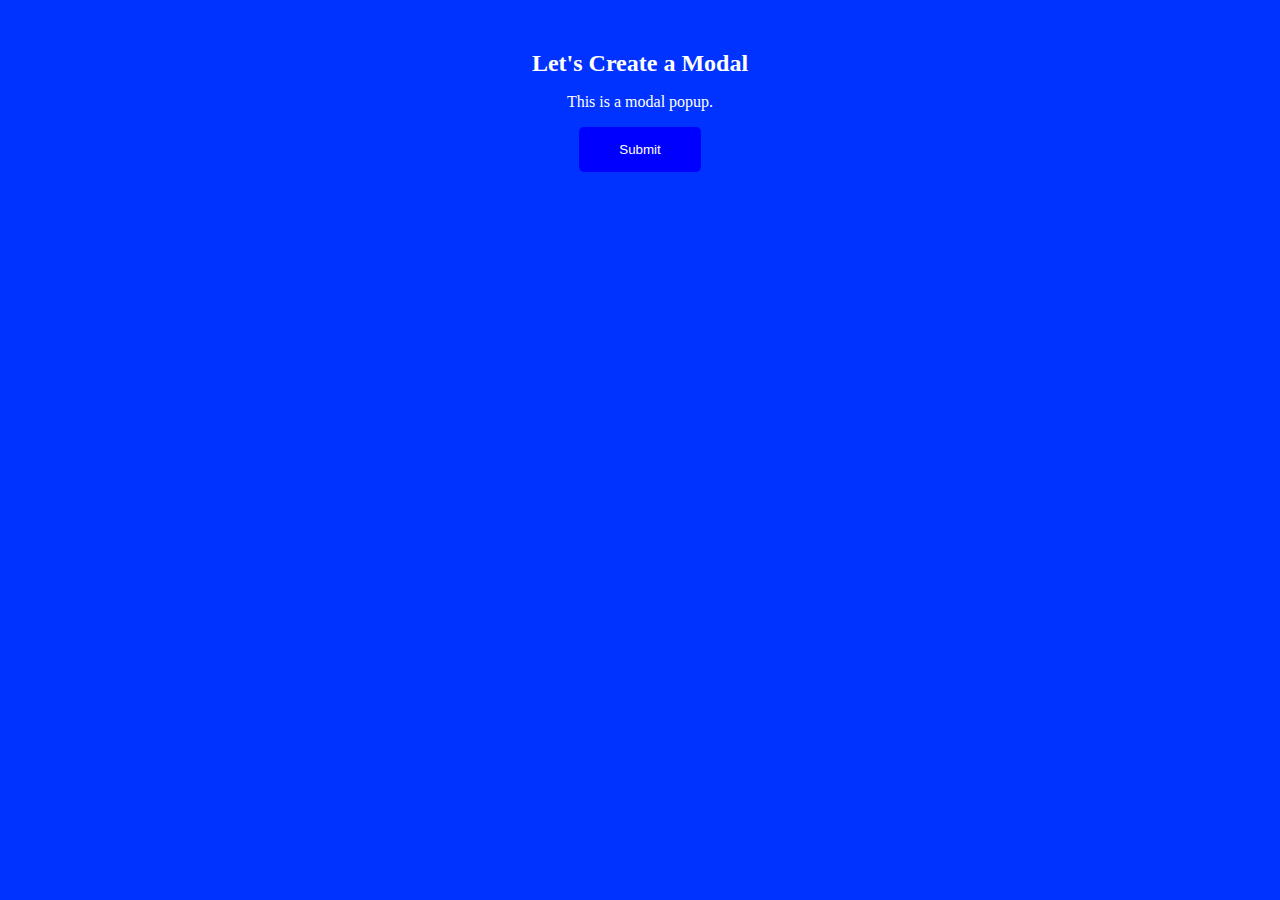
<file: Modal/index.html>
<!DOCTYPE html>
<html lang="en">
<head>
  <meta charset="UTF-8">
  <meta http-equiv="X-UA-Compatible" content="IE=edge">
  <meta name="viewport" content="width=device-width, initial-scale=1.0">
  <link rel="stylesheet" href="styles.css" />
  <title>Modal Popup</title>
</head>
<body>

  <div class="container">

    <h2 class="header">Let's Create a Modal</h2>
    <p>This is a modal popup.</p>

    <section>
      <div>
        <form>
          <button id="button" type="submit" class="button">
            Submit
          </button>
        </form>
      </div>
    </section>

      <div class="modal">
        <span class="close"> &times </span>
        <h1>Hello World</h1>
        <hr>
        <p>Lorem ipsum, dolor sit amet consectetur adipisicing elit. Ducimus harum cum illo vel tenetur sunt expedita reiciendis, dicta sint, fugit fuga possimus impedit nobis autem repudiandae. Non quaerat sint cumque.</p>
      </div>
    
  </div>
  
  <script src="script.js"></script>
</body>
</html>
</file>
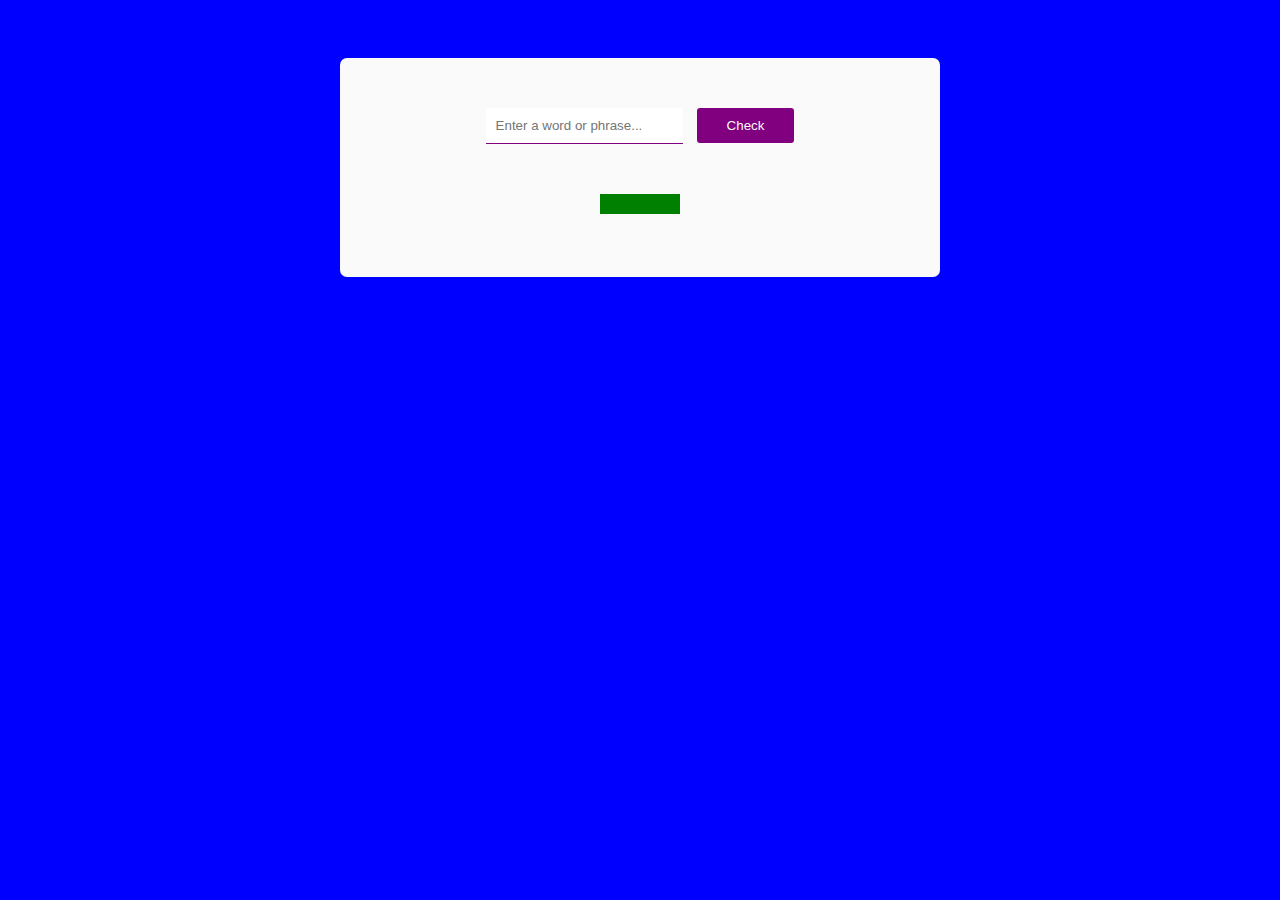
<file: Palindrome/index.html>
<!DOCTYPE html>
<html lang="en">
<head>
  <meta charset="UTF-8">
  <meta http-equiv="X-UA-Compatible" content="IE=edge">
  <meta name="viewport" content="width=device-width, initial-scale=1.0">
  <link rel="stylesheet" href="styles.css"/>
  <title>Palindrome Checker</title>
</head>
<body>

  <section>
    <div class="container">
      <input type="text" class="input-text" placeholder="Enter a word or phrase...">
      <button type="submit" class="button">Check</button>
    </div>
    <p class="result"></p>
  </section>

  <script src="script.js"></script>
</body>
</html>
</file>
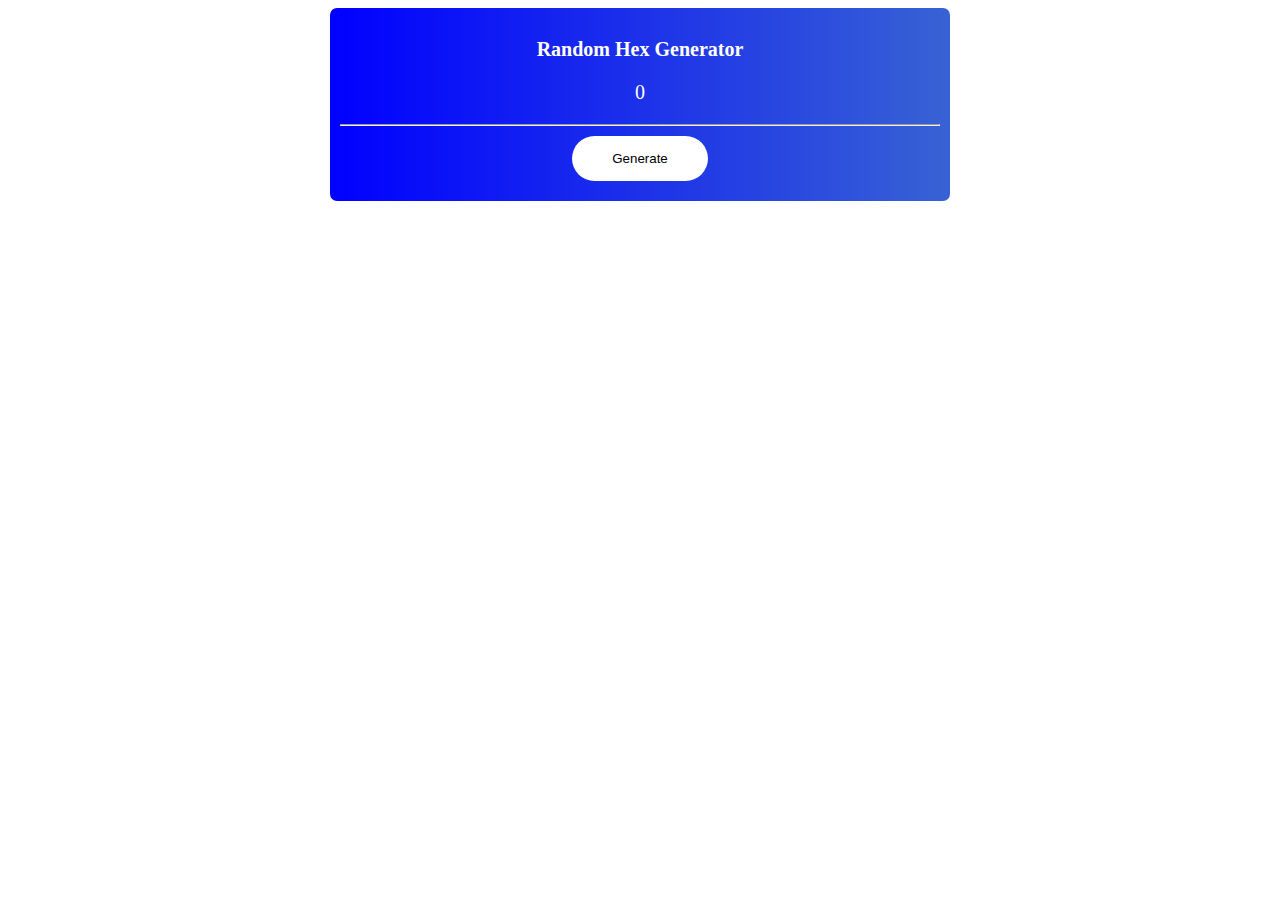
<file: RHG/index.html>
<!DOCTYPE html>
<html lang="en">
<head>
  <meta charset="UTF-8">
  <meta http-equiv="X-UA-Compatible" content="IE=edge">
  <meta name="viewport" content="width=device-width, initial-scale=1.0">
  <link rel="stylesheet" href="styles.css">
  <title>Random Hex Generator</title>
</head>
<body>

  <div class="container">

    <p class="random">Random Hex Generator</p>
    <p class="hex">0</p>
    <hr>
    <div class="generate-div">
      <button type="submit" class="generate">Generate</button>
    </div>
  </div>
  
  <script src="script.js"></script> 
</body>
</html>
</file>
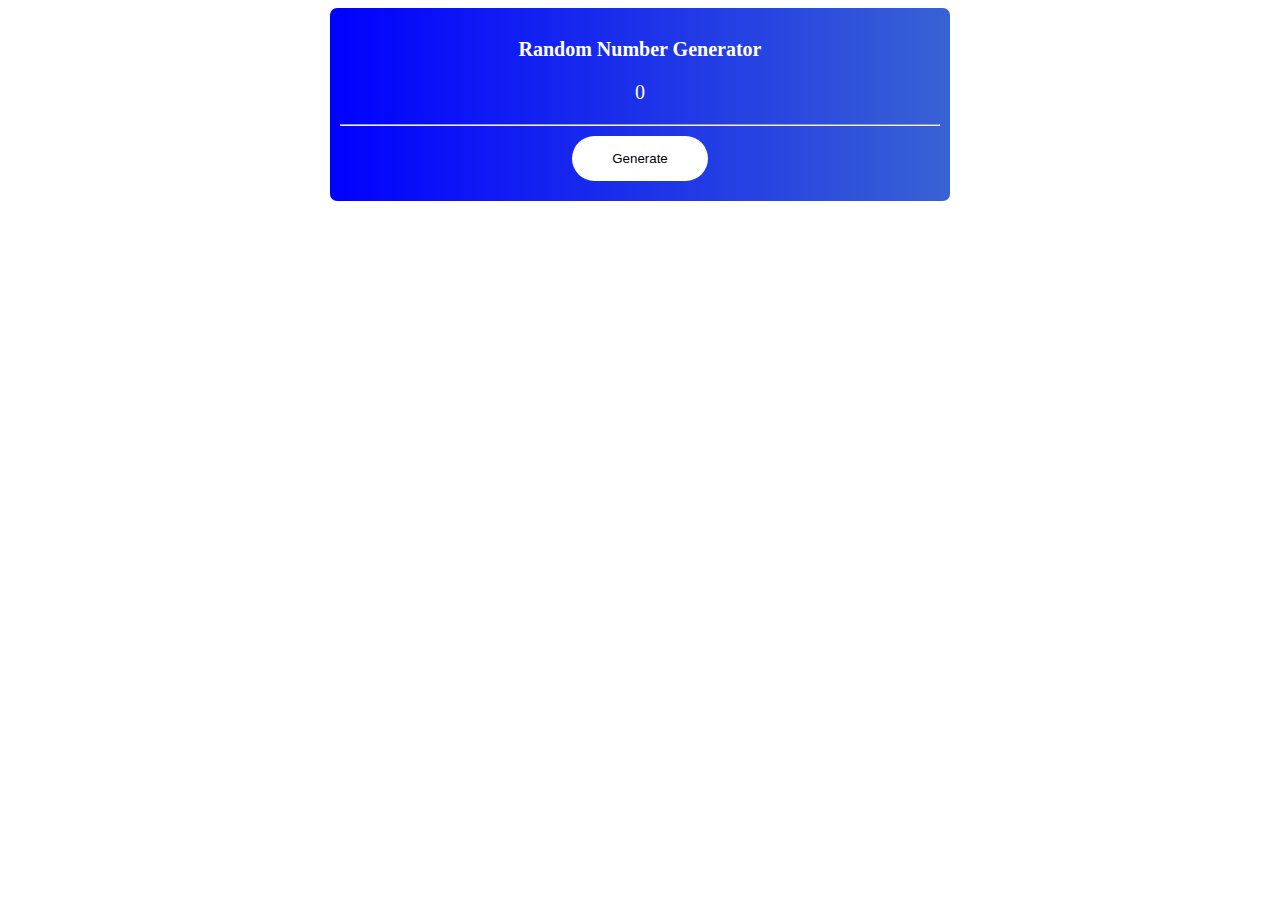
<file: RNG/index.html>
<!DOCTYPE html>
<html lang="en">
<head>
  <meta charset="UTF-8">
  <meta http-equiv="X-UA-Compatible" content="IE=edge">
  <meta name="viewport" content="width=device-width, initial-scale=1.0">
  <link rel="stylesheet" href="styles.css">
  <title>Random Number Generator</title>
</head>
<body>
  
  <div class="container">

    <p class="random">Random Number Generator</p>
    <p class="number">0</p>
    <hr>
    <div class="generate-div">
      <button type="submit" class="generate">Generate</button>
    </div>
  </div>
  
  <script src="script.js"></script>
</body>
</html>
</file>
<file: Modal/styles.css>
body{
  font-family: Poppins;
  background-color: rgb(0, 51, 255);
  text-align: center;
  color: white;
}

.container{
  margin-top: 50px;
  display: flex;
  flex-direction: column;
  align-items: center;
  justify-content: center;
}

.header{
  margin-top: 0;
  margin-bottom: 0;
}

.button{
  cursor: pointer;
  padding-right: 40px;
  padding-left: 40px;
  padding-top: 15px;
  padding-bottom: 15px;
  border-radius: 5px;
  border: none;
  background-color: blue;
  color: white;
  transition: ease-in-out, 0.5s;
}

.button:active{
  background-color: white;
  color: black;
}

.close{
  cursor: pointer;
}

.modal{
  display: none;
  background-color: blue;
  padding: 20px;
  border-radius: 8px;
  font-size: smaller;
  width: 600px;
  margin-top: 40px;
  animation: slide ease 1s;
}

@keyframes slide{
  0% {
    transform: translateY(-30rem)
  }

  100% {
    transform: translateY(0)
  }
}
</file>
<file: Palindrome/styles.css>
:root{
  --white: #fafafa;
}

body{
  background-color: blue;
  font-family: "Poppins";
  display: flex;
  align-items: center;
  justify-content: center;
}

section{
  display: flex;
  flex-direction: column;
  align-items: center;
  justify-content: center;
  width: 600px;
  padding-top: 50px;
  padding-bottom: 50px;
  border-radius: 7px;
  background-color: var(--white);
  margin-top: 50px;
}

.input-text{
  outline: none;
  border: none;
  padding-left: 10px;
  padding-right: 10px;
  padding-top: 10px;
  padding-bottom: 10px;
  border-bottom: 1px solid purple;
}

.button{
  cursor: pointer;
  border: none;
  padding-left: 30px;
  padding-right: 30px;
  padding-top: 10px;
  padding-bottom: 10px;
  border-radius: 3px;
  margin-left: 10px;
  color: var(--white);
  background-color: purple;
}

.button:active{
  background-color: blue;
}

.result{
  margin-top: 50px;
  padding-right: 40px;
  padding-left: 40px;
  padding-top: 10px;
  padding-bottom: 10px;
  background-color: green;
  color: var(--white);
  font-size: smaller;
}
</file>
<file: RHG/styles.css>
body{
  font-family: "Poppins";
  color: white;
  display: flex;
  align-items: center;
  justify-content: center;
}

.container{
  width: 600px;
  background-image: linear-gradient(to right, blue, rgb(56, 98, 212));
  border-radius: 7px;
  padding-right: 10px;
  padding-left: 10px;
  padding-top: 10px;
  padding-bottom: 10px;
}

.random{
  font-family: Quicksand;
  font-weight: bold;
  font-size: 20px;
  text-align: center;
  margin-bottom: 0;
}

.hex{
  text-align: center;
  font-size: 20px;
}

.generate-div{
  display: flex;
  align-items: center;
  justify-content: center;
  margin-top: 10px;
  margin-bottom: 10px;
}

.generate{
  cursor: pointer;
  border: none;
  border-radius: 30px;
  text-align: center;
  padding-left: 40px;
  padding-right: 40px;
  padding-top: 15px;
  padding-bottom: 15px;
  background-color: white;
  transition: ease-in-out, 0.5s;
}

.generate:active{
  background-color: blue;
  color: white;
}
</file>
<file: RNG/styles.css>
body{
  font-family: "Poppins";
  color: white;
  display: flex;
  align-items: center;
  justify-content: center;
}

.container{
  width: 600px;
  background-image: linear-gradient(to right, blue, rgb(56, 98, 212));
  border-radius: 7px;
  padding-right: 10px;
  padding-left: 10px;
  padding-top: 10px;
  padding-bottom: 10px;
}

.random{
  font-family: Quicksand;
  font-weight: bold;
  font-size: 20px;
  text-align: center;
  margin-bottom: 0;
}

.number{
  text-align: center;
  font-size: 20px;
}

.generate-div{
  display: flex;
  align-items: center;
  justify-content: center;
  margin-top: 10px;
  margin-bottom: 10px;
}

.generate{
  cursor: pointer;
  border: none;
  border-radius: 30px;
  text-align: center;
  padding-left: 40px;
  padding-right: 40px;
  padding-top: 15px;
  padding-bottom: 15px;
  background-color: white;
  transition: ease-in-out, 0.5s;
}

.generate:active{
  background-color: blue;
  color: white;
}
</file>
